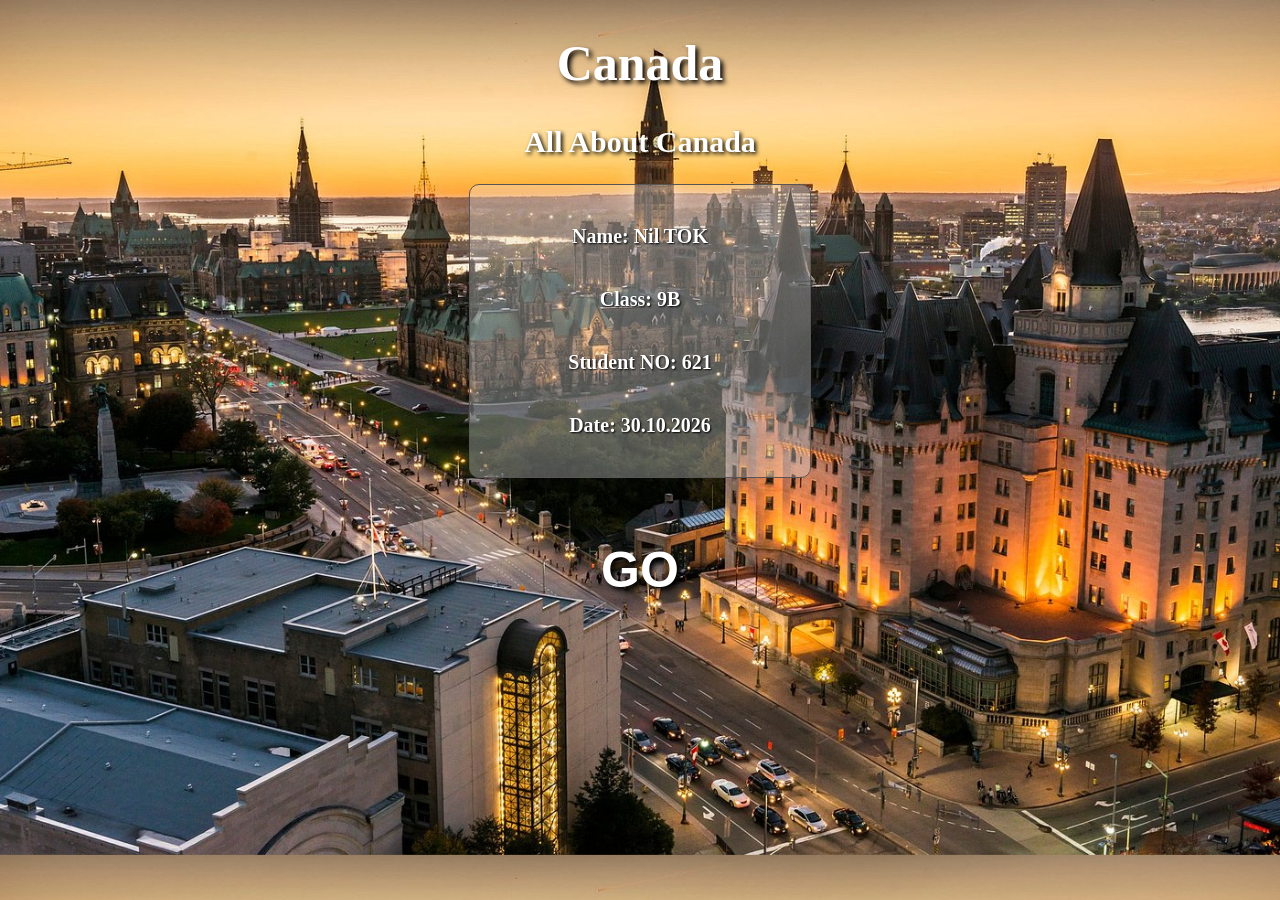
<file: index.html>
<!DOCTYPE html>
<html lang="en">
<head>
    <meta charset="UTF-8">
    <meta name="viewport" content="width=device-width, initial-scale=1.0">
    <title>Canada - Project</title>
    <link rel="stylesheet" href="style.css">
</head>
<body>
    <h1> Canada </h1>
    <h2> All About Canada </h2>

    <div class="student_info">
        <h3> Name: Nil TOK </h3>
        <h3> Class: 9B </h3>
        <h3> Student NO: 621 </h3>
        <h3> Date: 30.10.2026 </h3>
    </div>
    <button id="goButton_pg1" onclick="window.location.href='aboutcanada.html'"><h1>GO</h1></button>
</body>
</html>
</file>
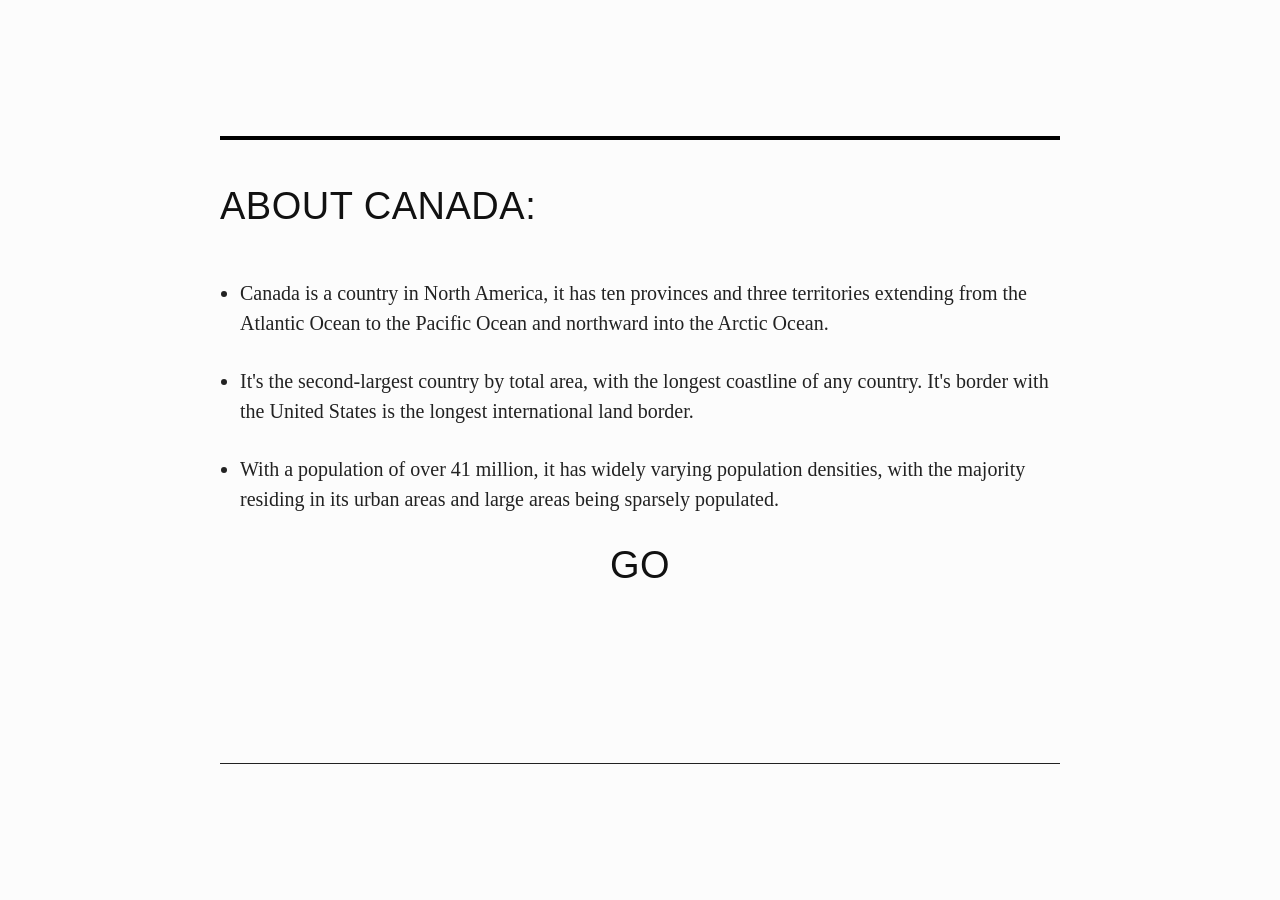
<file: aboutcanada.html>
<!DOCTYPE html>
<html lang="en">
<head>
    <meta charset="UTF-8">
    <meta name="viewport" content="width=device-width, initial-scale=1.0">
    <title>About Canada</title>
    <link rel="stylesheet" href="styleslide1.css">
</head>
<body>

    <div class="slide-container">
        <hr class="top-divider">
        
        <h1>About Canada:</h1>
        
        <ul>
            <li>Canada is a country in North America, it has ten provinces and three territories extending from the Atlantic Ocean to the Pacific Ocean and northward into the Arctic Ocean.</li>
            <li>It's the second-largest country by total area, with the longest coastline of any country. It's border with the United States is the longest international land border.</li>
            <li>With a population of over 41 million, it has widely varying population densities, with the majority residing in its urban areas and large areas being sparsely populated.</li>
        </ul>
        <button id="goButton_pg2" onclick="window.location.href='flaginfo.html'"><h1>GO</h1></button>

        <hr class="bottom-divider">
    </div>

</body>
</html>
</file>
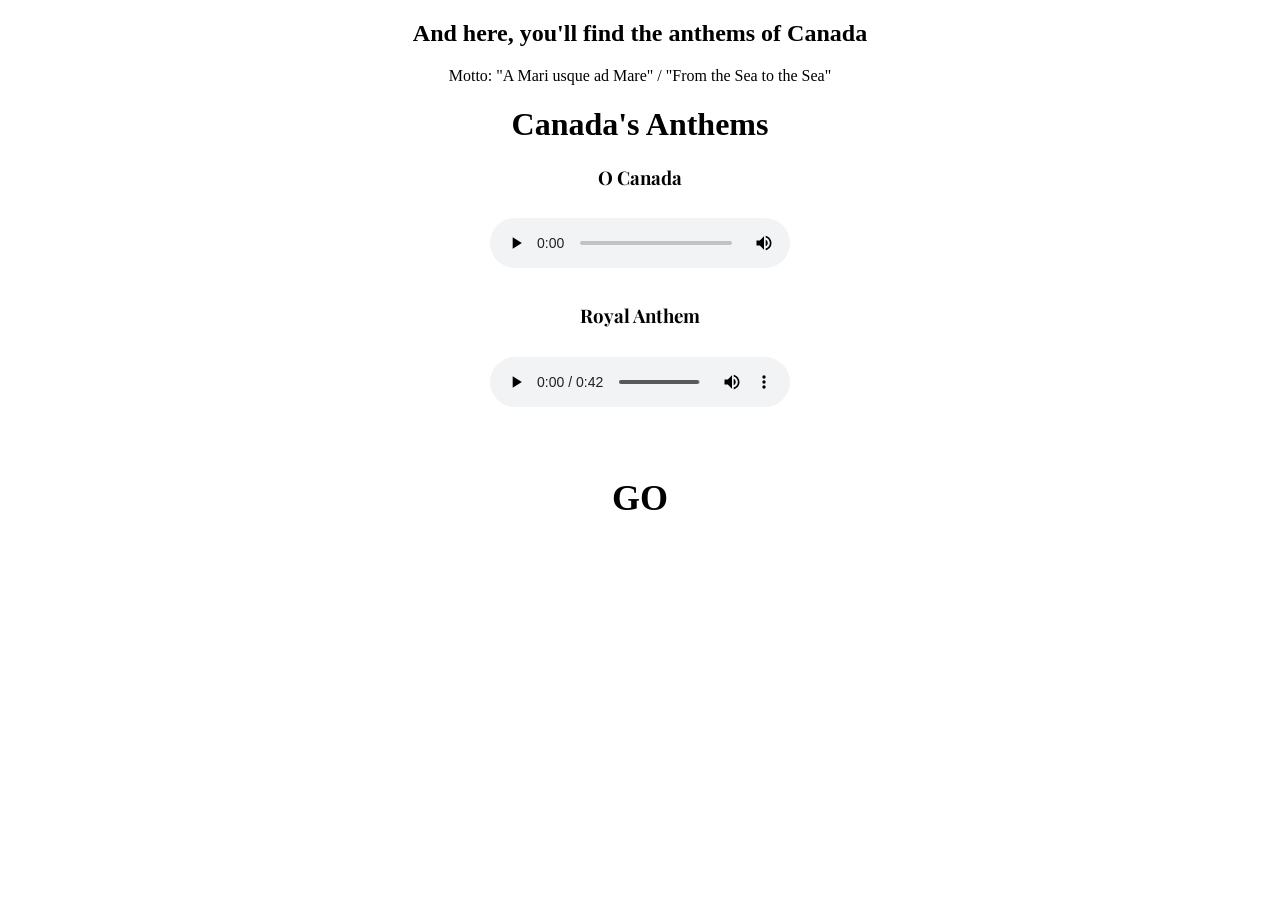
<file: anthems.html>
<!DOCTYPE html>
<html lang="en">
<head>
    <meta charset="UTF-8">
    <meta name="viewport" content="width=device-width, initial-scale=1.0">
    <title>Anthems</title>
    <link rel="stylesheet" href="anthems.css">
    <link rel="preconnect" href="https://fonts.googleapis.com">
    <link rel="preconnect" href="https://fonts.gstatic.com" crossorigin>
    <link href="https://fonts.googleapis.com/css2?family=Bitcount+Ink:wght@100..900&family=Caveat:wght@400..700&family=Jost:ital,wght@0,100..900;1,100..900&family=Lora:ital,wght@0,400..700;1,400..700&family=Montenegrin+Gothic+One&family=Playfair+Display:ital,wght@0,400..900;1,400..900&family=Redaction:ital,wght@0,400;0,700;1,400&display=swap" rel="stylesheet">
</head>
<body>

    <h2> And here, you'll find the anthems of Canada</h2>
    <p id="Motto">Motto: "A Mari usque ad Mare" / "From the Sea to the Sea"</p>

    <div class="Anthems">
    <h1>Canada's Anthems</h1>
    <h3>O Canada</h3>
    <audio controls id="O_Canada">
        <source src="O_Canada.oga" type="audio/ogg">
        Your browser does not support the audio element.
    </audio>

    <h3>Royal Anthem</h3>
    <audio controls id="Royal_anthem_Canada">
        <source src="Royal_anthem_Canada.ogg" type="audio/ogg">
        Your browser does not support the audio element.
    </audio>
    </div>

    <button id="goButton_pg4" onclick="window.location.href='geoinfo.html'"><h1>GO</h1></button>
</body>
</html>
</file>
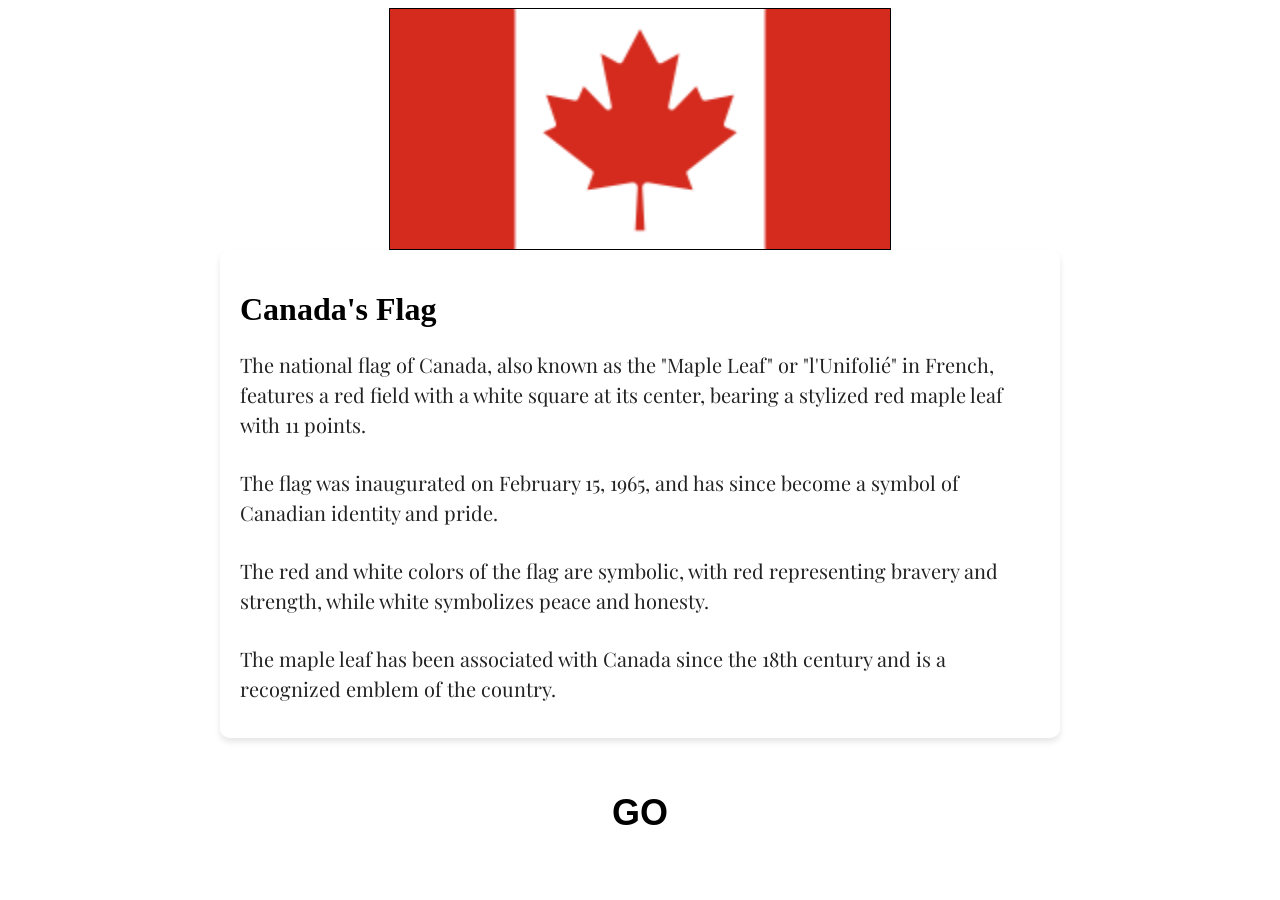
<file: flaginfo.html>
<!DOCTYPE html>
<html lang="en">
<head>
    <meta charset="UTF-8">
    <meta name="viewport" content="width=device-width, initial-scale=1.0">
    <title>Flag Information</title>
    <link rel="stylesheet" href="styleslide2.css">
    <link rel="preconnect" href="https://fonts.googleapis.com">
<link rel="preconnect" href="https://fonts.gstatic.com" crossorigin>
<link href="https://fonts.googleapis.com/css2?family=Bitcount+Ink:wght@100..900&family=Caveat:wght@400..700&family=Jost:ital,wght@0,100..900;1,100..900&family=Lora:ital,wght@0,400..700;1,400..700&family=Montenegrin+Gothic+One&family=Playfair+Display:ital,wght@0,400..900;1,400..900&display=swap" rel="stylesheet">
</head>
<body>
    <img src="canada_flag.webp" alt="Canada Flag" width="500" height="240" style="display: block; margin: 0 auto; border: 0.5px solid black; align-items: center;">
    <div class="text-container">
        <h1>Canada's Flag</h1>
        <p>The national flag of Canada, also known as the "Maple Leaf" or "l'Unifolié" in French, features a red field with a white square at its center, bearing a stylized red maple leaf with 11 points.</p>
        <p>The flag was inaugurated on February 15, 1965, and has since become a symbol of Canadian identity and pride.</p>
        <p>The red and white colors of the flag are symbolic, with red representing bravery and strength, while white symbolizes peace and honesty.</p>
        <p>The maple leaf has been associated with Canada since the 18th century and is a recognized emblem of the country.</p>
    </div>

    <button id="goButton_pg3" onclick="window.location.href='anthems.html'"><h1>GO</h1></button>
</body>
</html>
</file>
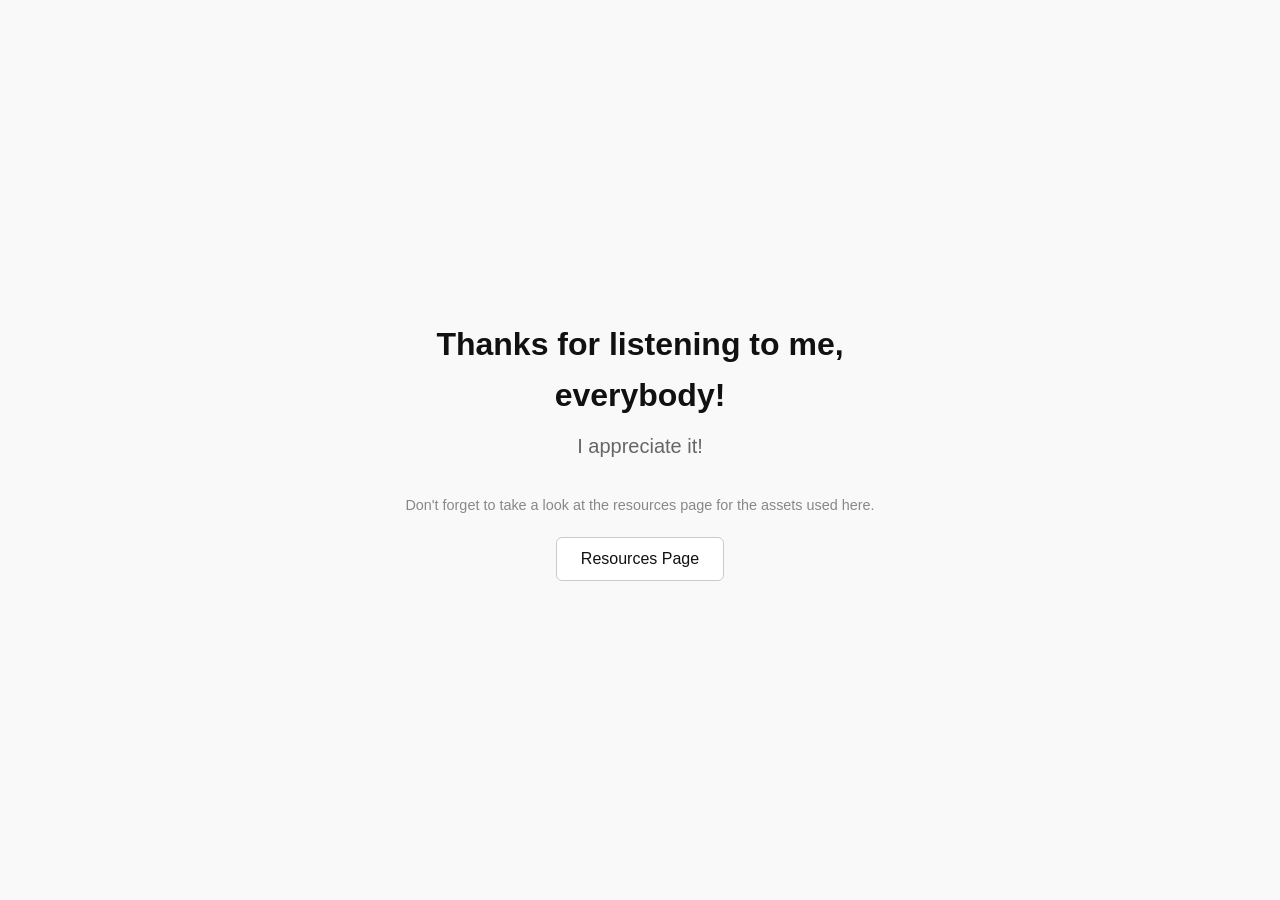
<file: thanks.html>
<!DOCTYPE html>
<html lang="en">
<head>
    <meta charset="UTF-8">
    <meta name="viewport" content="width=device-width, initial-scale=1.0">
    <title>Thanks for Listening</title>
    <style>
        /* Simple, Clean Reset */
        * {
            box-sizing: border-box;
            margin: 0;
            padding: 0;
        }

        body {
            font-family: -apple-system, BlinkMacSystemFont, "Segoe UI", Roboto, Helvetica, Arial, sans-serif;
            background-color: #f9f9f9;
            color: #222222;
            min-height: 100vh;
            display: flex;
            flex-direction: column;
            justify-content: center;
            align-items: center;
            padding: 20px;
            line-height: 1.6;
        }

        /* Minimal Content Wrapper */
        .container {
            max-width: 500px;
            text-align: center;
        }

        h1 {
            font-size: 2rem;
            font-weight: 700;
            color: #111111;
            margin-bottom: 8px;
        }

        h2 {
            font-size: 1.25rem;
            font-weight: 400;
            color: #666666;
            margin-bottom: 32px;
        }

        h3 {
            font-size: 0.9rem;
            font-weight: 400;
            color: #888888;
            margin-bottom: 20px;
        }

        /* Clean Simple Button */
        #goButton_pg6 {
            display: inline-block;
            font-size: 1rem;
            font-weight: 500;
            color: #111111;
            background-color: #ffffff;
            border: 1px solid #cccccc;
            padding: 12px 24px;
            border-radius: 6px;
            cursor: pointer;
            transition: all 0.2s ease;
        }

        #goButton_pg6:hover {
            background-color: #f0f0f0;
            border-color: #999999;
        }

        #goButton_pg6:active {
            background-color: #e5e5e5;
        }
    </style>
</head>
<body>

    <div class="container">
        <h1>Thanks for listening to me, everybody!</h1>
        <h2>I appreciate it!</h2>
        <h3>Don't forget to take a look at the resources page for the assets used here.</h3>
        
        <button id="goButton_pg6" onclick="window.location.href='resources.md'">
            Resources Page
        </button>
    </div>

</body>
</html>
</file>
<file: style.css>
body{
    background-image:url("entrance.jpg");
    background-size: cover;
}

h1{
    color: white;
    text-align: center;
    font-size: 50px;
    text-shadow: 3px 3px 5px #000000;
}

h2{
    color: white;
    text-align: center;
    font-size: 30px;
    text-shadow: 2px 2px 4px #000000;
}

h3{
    color: white;
    text-align: center;
    font-size: 20px;
    text-shadow: 1px 1px 2px #000000;
}

.student_info{
    display: flex;
    flex-direction: column;
    background-color: rgba(235, 235, 235, 0.323);
    padding: 20px;
    border-radius: 10px;
    border: 1px solid #595555;
    width: 300px;
    margin: 0 auto;
}

#goButton_pg1{
    display: block;
    margin: 20px auto;
    padding: 10px 20px;
    font-size: 18px;
    background: transparent;
    border: none;
    border-radius: 5px;
    cursor: pointer;
    transition: background-color 0.3s ease;
    transform: scale(1);
}

#goButton_pg1:hover{
    background-color: rgba(255, 255, 255, 0.2);
    transition: background-color 0.3s ease;
    transform: scale(1.05), ease-in-out;
}
</file>
<file: styleslide1.css>
* {
    box-sizing: border-box;
}

body {
    background-color: #fcfcfc;
    margin: 0;
    padding: 0;
    display: flex;
    justify-content: center;
    align-items: center;
    min-height: 100vh;
}

.slide-container {
    background-color: #fcfcfc;
    width: 100%;
    max-width: 1000px;
    padding: 60px 80px;
    position: relative;
}

.top-divider {
    border: none;
    border-top: 4px solid #000000;
    margin: 0 0 45px 0;
}

h1 {
    font-family: Arial, Helvetica, sans-serif;
    font-size: 38px;
    font-weight: 500;
    text-transform: uppercase;
    color: #111111;
    margin: 0 0 50px 0;
    letter-spacing: 0.5px;
}

ul {
    list-style-type: disc;
    padding-left: 20px;
    margin: 0;
}

li {
    font-family: 'Times New Roman', Times, Georgia, serif;
    font-size: 20px;
    line-height: 1.5;
    color: #222222;
    margin-bottom: 28px;
}

li:last-child {
    margin-bottom: 0;
}

.bottom-divider {
    border: none;
    border-top: 1px solid #222222;
    margin-top: 160px;
    margin-bottom: 0;
}

#goButton_pg2{
    display: block;
    margin: 20px auto;
    padding: 10px 20px;
    font-size: 18px;
    background: transparent;
    border: none;
    border-radius: 5px;
    cursor: pointer;
    transition: background-color 0.3s ease;
    transform: scale(1);
    width: 6.4rem;
    height: 4.3rem;
    text-align: center;
}

#goButton_pg2:hover{
    background-color: rgba(255, 255, 255, 0.2);
    transition: background-color 0.3s ease;
    transform: scale(1.05), ease-in-out;
}
</file>
<file: anthems.css>
h1, h2, #Motto {
    text-align: center;
    font-family: "Redaction", serif;
}

.Anthems {
    text-align: center;
    font-family: "Jost", sans-serif;
    align-items: center;
    h3 {
        font-family: "Playfair Display", serif;
    }
    audio {
        margin: 10px;
        color: #836767;
    }
    #O_Canada, #Royal_anthem_Canada {
        width: 300px;
        height: 50px;
        border-radius: 5px;
    }
}

#goButton_pg4{
    display: block;
    margin: 20px auto;
    padding: 10px 20px;
    font-size: 18px;
    background: transparent;
    border: none;
    border-radius: 5px;
    cursor: pointer;
    transition: background-color 0.3s ease;
    transform: scale(1);
    width: 6.4rem;
    height: 4.3rem;
    text-align: center;
}

#goButton_pg4:hover{
    background-color: rgba(255, 255, 255, 0.2);
    transition: background-color 0.3s ease;
    transform: scale(1.05), ease-in-out;
}
</file>
<file: styleslide2.css>
#goButton_pg3{
    display: block;
    margin: 20px auto;
    padding: 10px 20px;
    font-size: 18px;
    background: transparent;
    border: none;
    border-radius: 5px;
    cursor: pointer;
    transition: background-color 0.3s ease;
    transform: scale(1);
}

#goButton_pg3:hover{
    background-color: rgba(255, 255, 255, 0.2);
    transition: background-color 0.3s ease;
    transform: scale(1.05) ease-in-out;
}

p{
    font-family: "Playfair Display", serif;
    font-size: 20px;
    line-height: 1.5;
    color: #222222;
    margin-bottom: 28px;
}

.text-container {
    max-width: 800px;
    margin: 0 auto;
    padding: 20px;
    background-color: rgba(255, 255, 255, 0.8);
    border-radius: 10px;
    box-shadow: 0 4px 6px rgba(0, 0, 0, 0.1);
    width: 90rem;
    height: 28rem;
}
</file>
